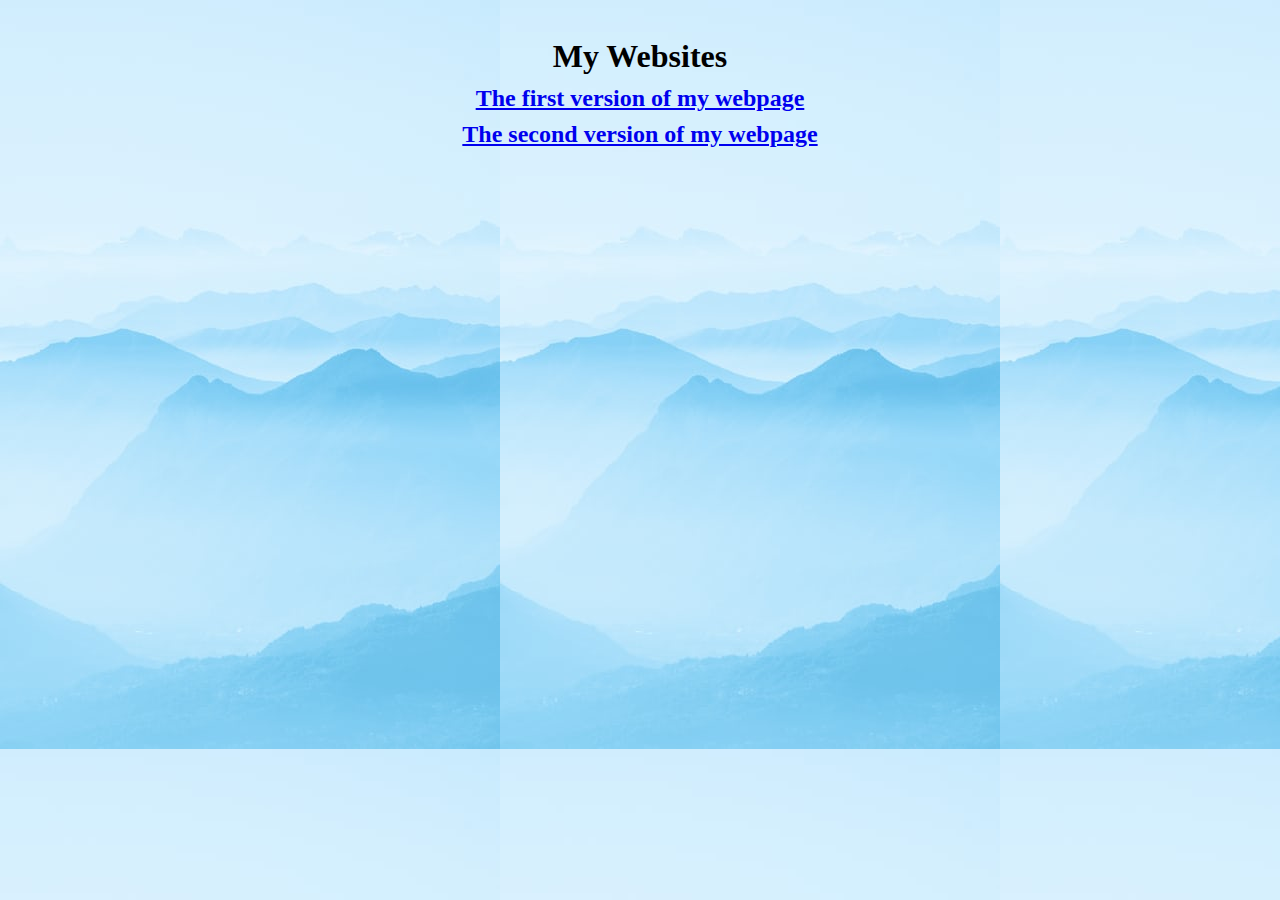
<file: index.html>
<!DOCTYPE html>
<html lang="en">
<head>
    <meta charset="UTF-8">
    <meta http-equiv="X-UA-Compatible" content="IE=edge">
    <meta name="viewport" content="width=device-width, initial-scale=1.0">
    <title>Emmanuel Basic Websites</title>
    <link rel="stylesheet" href="style.css" type="text/css">
    <link rel="stylesheet" href="simple-grid.css" type="text/css">
    <style>
        *{
            padding: 0%;
            margin: 0;
            box-sizing: border-box;
            width: 100%;
        }
        .content {
            margin: auto;
            font-family: 'Times New Roman', Times, serif;
        }
        body {
            width: 100%;
            background-color: dodgerblue;
        }
        h1 {
            text-align: center;
            margin: auto;
        }
        h2 {
            text-align: center;
            margin: auto;
        }
        @media screen and (max-width:800px) {
            body {
                display: block;
            }
        }
    </style>
</head>
<body background="./images/photo-1524865291454-215bdc75819e.jpg">
    <div class="content">
        <h1>My Websites</h1>
            <h2> <a href="./webpage.html">The first version of my webpage </a></h2>
            <h2> <a href="./my-webpage-grid.html">The second version of my webpage</a></h2>

    </div>
</body>
</html>
</file>
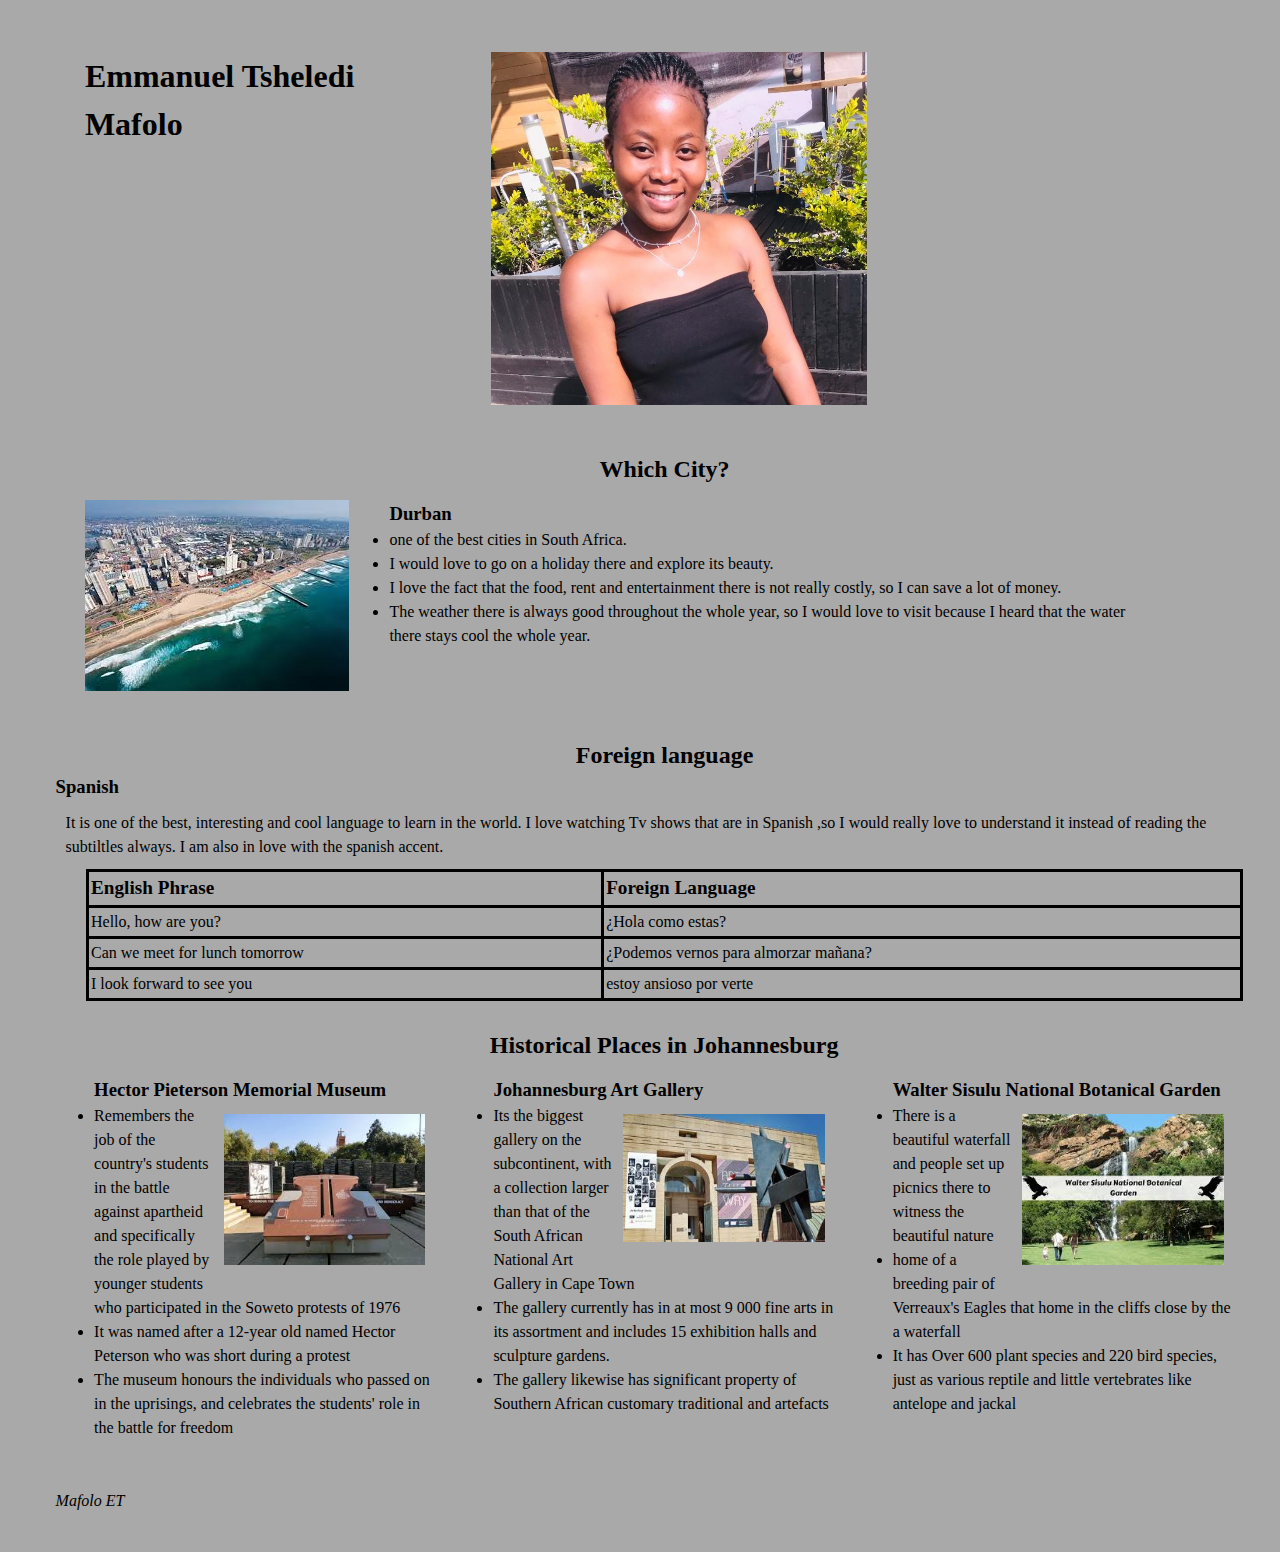
<file: my-webpage-grid.html>
<!DOCTYPE html>
<html lang="en">
<head>
    <meta charset="UTF-8">
    <meta http-equiv="X-UA-Compatible" content="IE=edge">
    <meta name="viewport" content="width=device-width, initial-scale=1.0">
    <title>Emmanuel Tsheledi Mafolo basic web page</title>
<link rel="stylesheet" href="simple-grid.css" type="text/css">
</head>
<body>
<div class="container">
    <div class="row">
        <div class="col-12">
        <div class="col-4" ><h1>Emmanuel Tsheledi Mafolo</h1></div>
       <div class="col-8"> <img src="./images/IMG-20201031-WA0029.jpg" alt="table mountain" class="image1 clearfix">   
            </div>
        </div>
            <div class="col-12">
                <h2>Which City?</h2>
                <div class="col-3"> 
                    <img src="./images/download (1).jpg" alt="Durban city" class="image2 clearfix"> </div>
                <div class="col-8">
                
                <h3>Durban</h3>
                <ul>
           <li> one of the best cities in South Africa.</li>
           <li> I would love to go on a holiday there and explore its beauty.</li>
           <li> I love the fact that the food, rent and entertainment there is not really costly, so I can save a lot of money.</li>
           <li> The weather there is always good throughout the whole year, so I would love to visit
            because I heard that the water there stays cool the whole year.</li>
        </ul>
                </div>
            </div>
             <div class="col-12">
               <h2>Foreign language</h2>
               <h3>Spanish</h3>
               <p>
                It is one of the best, interesting and cool language to learn in the world. 
                I love watching Tv shows that are in Spanish ,so I would really love to understand it instead of reading the subtiltles always. 
                I am also in love with the spanish accent.
               </p>
                <table>
                    <tr>
                        <th>English Phrase</th>
                        <th>Foreign Language</th>
                    </tr>
                    <tr>
                        <td>Hello, how are you?</td> 
                        <td>¿Hola como estas?</td>
                    </tr>
                    <tr>
                        <td>Can we meet for lunch tomorrow</td>
                        <td>¿Podemos vernos para almorzar mañana?</td>
                    </tr>
                    <tr>
                        <td>I look forward to see you</td>
                        <td>estoy ansioso por verte</td>
                    </tr>
                </table>
             </div>
             <section class="row"> 
                <div class="col-12 clearfix">
                    <h2>Historical Places in Johannesburg</h2>    
                        <div class="col-4">  
                            <h3>Hector Pieterson Memorial Museum </h3>
                                <img src="./images/download.jpg"
                                    alt="Hector Pieterson Memorial Museum" class="image clearfix">
                                <ul>
                                <li>Remembers the job of the country's students in the battle against apartheid 
                                 and specifically the role played by younger students who participated in the Soweto protests of 1976
                                </li>
                                <li>It was named after a 12-year old named Hector Peterson who was short during a protest</li>
                                <li>The museum honours the individuals who passed on in the uprisings, and celebrates 
                                    the students' role in the battle for freedom
                                </li>
                                </ul>
                        </div>
                        <div class="col-4">    
                            <h3> Johannesburg Art Gallery</h3>
                                <img src="./images/images (2).jpg"
                                alt="Johannesburg Art Gallery" class="image clearfix">
                                <ul>
                                <li>Its the biggest gallery on the subcontinent, with a collection larger than that of the South African National Art Gallery in Cape Town</li>
                                <li>The gallery currently has in at most 9 000 fine arts in its assortment and includes 15 exhibition halls and sculpture gardens.</li>
                                <li>The gallery likewise has significant property of Southern African customary traditional and artefacts</li>
                                </ul>
                        </div>
                        <div class="col-4">
                            <h3> Walter Sisulu National Botanical Garden</h3>
                                <img src="./images/images (1).jpg"
                                     alt="Walter Sisulu National Botanical Garden" class="image clearfix">
                                <ul>
                                <li>There is a beautiful waterfall and people set up picnics there to witness the beautiful nature</li>
                                <li>home of a breeding pair of Verreaux's Eagles that home in the cliffs close by the a waterfall</li>
                                <li>It has Over 600 plant species and 220 bird species, just as various reptile and little vertebrates like antelope and jackal</li>
                                </ul>
                        </div>
                </div>
            </section>
             
            
                 
    <div class="col-12">
      <em>  Mafolo ET </em>
    </div>
 
</div>
</div>
</body>
</html>
</file>
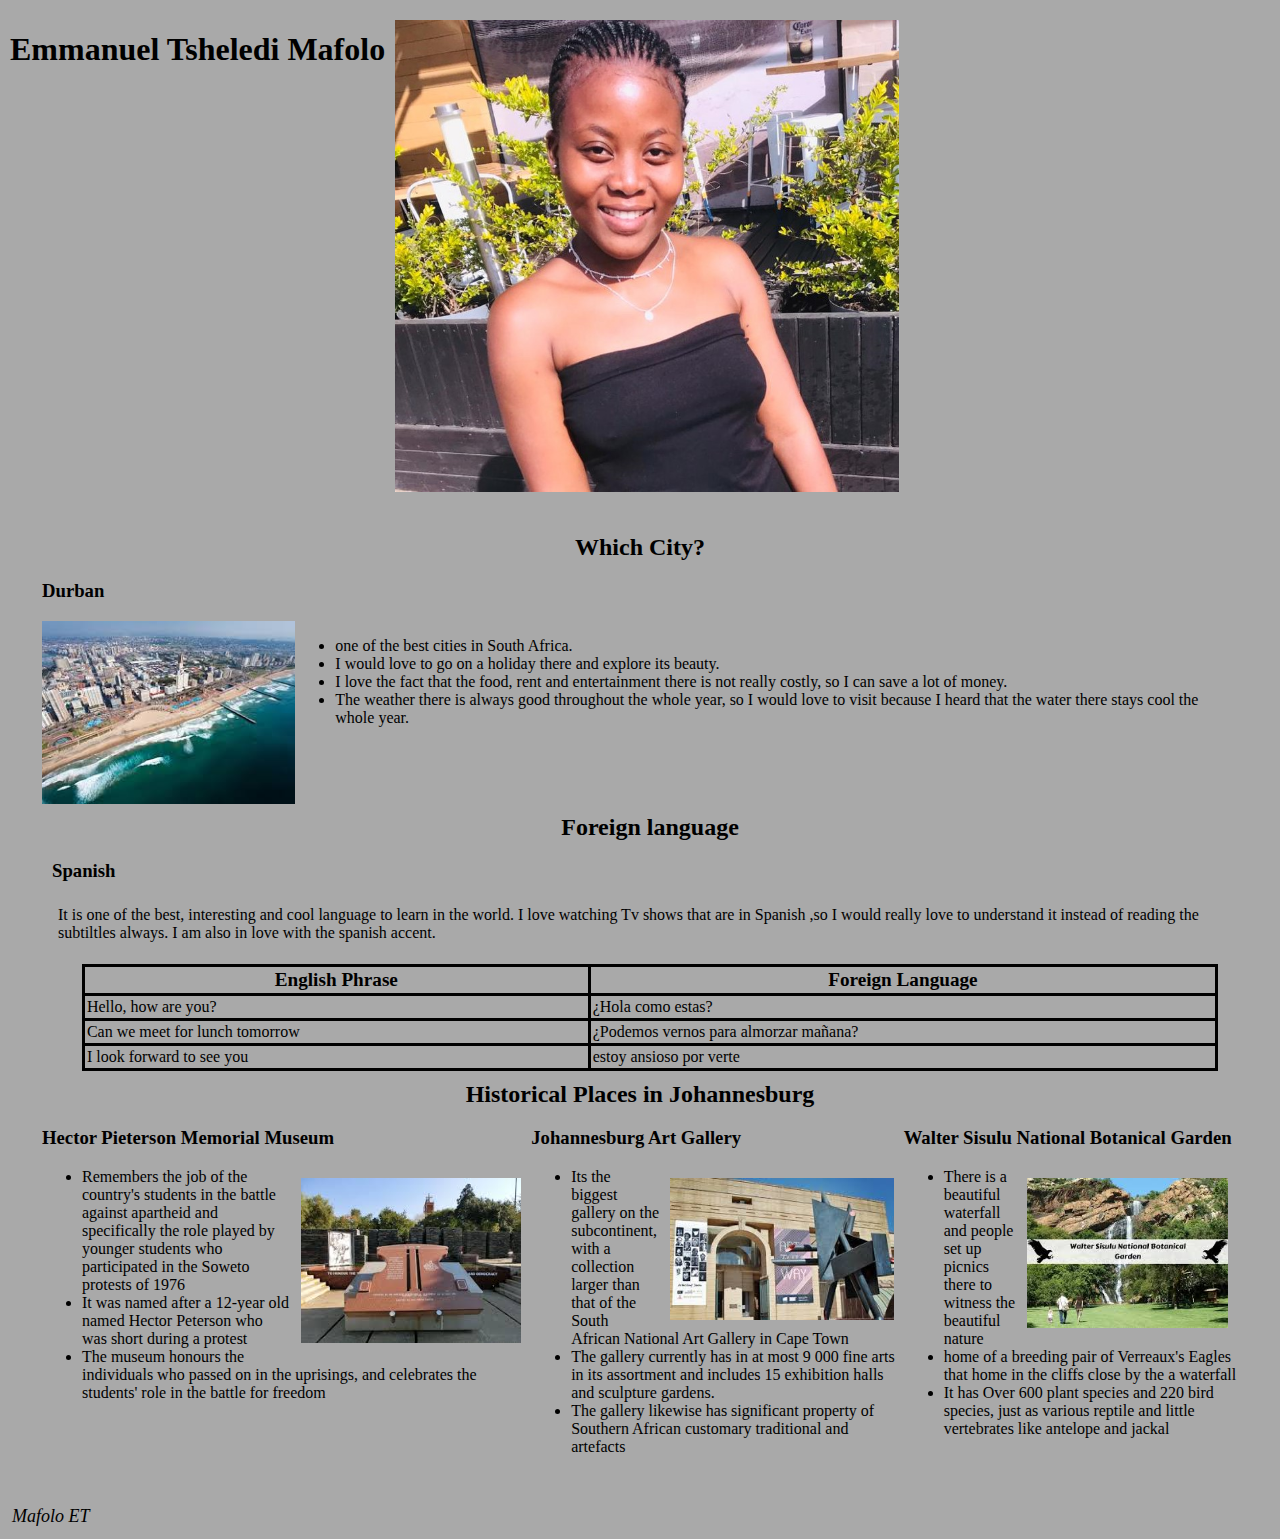
<file: webpage.html>
<!DOCTYPE html>
<html lang="en">
<head>
    <meta charset="UTF-8">
    <meta http-equiv="X-UA-Compatible" content="IE=edge">
    <meta name="viewport" content="width=device-width, initial-scale=1.0">
    <title>Emmanuel Tsheledi Mafolo basic web page</title>
<link rel="stylesheet" href="style.css" type="text/css">
</head>
<body>
<div class="container">
    <div class="header">
        <h1>Emmanuel Tsheledi Mafolo</h1>
        <img src="./images/IMG-20201031-WA0029.jpg" alt="table mountain" class="image1 clearfix">   
    </div>
    <div class="main">
        <div class="content">
            <h2>Which City?</h2>
            <h3>Durban</h3>
            <div class="city">
                <img src="./images/download (1).jpg" alt="Durban city" class="image2 clearfix">
                <ul>
           <li> one of the best cities in South Africa.</li>
           <li> I would love to go on a holiday there and explore its beauty.</li>
           <li> I love the fact that the food, rent and entertainment there is not really costly, so I can save a lot of money.</li>
           <li> The weather there is always good throughout the whole year, so I would love to visit
            because I heard that the water there stays cool the whole year.</li>
        </ul>
            </div>
            <div class="language">   
               <h2>Foreign language</h2>
               <h3>Spanish</h3>
               <p>
                It is one of the best, interesting and cool language to learn in the world. 
                I love watching Tv shows that are in Spanish ,so I would really love to understand it instead of reading the subtiltles always. 
                I am also in love with the spanish accent.
               </p>
                <table>
                    <tr>
                        <th>English Phrase</th>
                        <th>Foreign Language</th>
                    </tr>
                    <tr>
                        <td>Hello, how are you?</td>
                        <td>¿Hola como estas?</td>
                    </tr>
                    <tr>
                        <td>Can we meet for lunch tomorrow</td>
                        <td>¿Podemos vernos para almorzar mañana?</td>
                    </tr>
                    <tr>
                        <td>I look forward to see you</td>
                        <td>estoy ansioso por verte</td>
                    </tr>
                </table>
            </div>
            <section class="places "> 
                <h2>Historical Places in Johannesburg</h2>
                  <div class="the_places clearfix">
                      <div class="place">  
                          <h3>Hector Pieterson Memorial Museum </h3>
                              <img src="./images/download.jpg"
                              alt="Hector Pieterson Memorial Museum" class="image clearfix" style="width: 45%;">
                              <ul>
                              <li>Remembers the job of the country's students in the battle against apartheid  and specifically the role played by younger students who participated in the  Soweto protests of 1976</li>
                              <li>It was named after a 12-year old named Hector Peterson who was short during a protest</li>
                              <li>The museum honours the individuals who passed on in the uprisings, and celebrates the students' role in the battle for freedom </li>
                              </ul>
                      </div>
                      <div class="place">    
                          <h3> Johannesburg Art Gallery</h3>
                              <img src="./images/images (2).jpg"
                              alt="Johannesburg Art Gallery" class="image clearfix">
                              <ul>
                              <li>Its the biggest gallery on the subcontinent, with a collection larger than that of the South African National Art Gallery in Cape Town</li>
                              <li>The gallery currently has in at most 9 000 fine arts in its assortment and includes 15 exhibition halls and sculpture gardens.</li>
                              <li>The gallery likewise has significant property of Southern African customary traditional and artefacts</li>
                              </ul>
                      </div>
                      <div class="place">
                          <h3> Walter Sisulu National Botanical Garden</h3>
                              <img src="./images/images (1).jpg"
                              alt="Walter Sisulu National Botanical Garden" class="image clearfix">
                              <ul>
                              <li>There is a beautiful waterfall and people set up picnics there to witness the beautiful nature</li>
                              <li>home of a breeding pair of Verreaux's Eagles that home in the cliffs close by the a waterfall</li>
                              <li>It has Over 600 plant species and 220 bird species, just as various reptile and little vertebrates like antelope and jackal</li>
                              </ul>
                      </div>
                      
                      </div>
                      </section> 
               </div>
            </div>
    
    <div class="footer">
       <em> Mafolo ET </em>
    </div>
</div>
</div>
</body>
</html>
</file>
<file: style.css>
html,
body {
  margin: 0;
  padding: 0;
  left: 0;
  top: 0;
  font-size: 100%;

}
.container {
    background-color: darkgray;
    font-style: normal;
    text-align: start;
    flex-wrap: wrap;
    margin: auto;
    float: left;
    padding: 10px;
    
}
.header {
    display: flex;
    flex-wrap: wrap;
    font-weight: bold;
    align-content: space-between;
}
.image1 {
    float: right;
    width: 40%; 
    padding: 10px;
}
.content {
    padding: 2em;
    align-content: space-around;
    margin: auto;
}
.language {
    padding: 10px;
    margin: auto;
    width: 100%;
}

.city {
    display: flex;
    align-content: space-around;
    margin: auto;
}
table, th, td{
    border: 3px solid black;
  padding: 2px;
 margin: auto;
  
}
th {
    font-size: larger;
}
table {
    margin: auto;
    width:95% ;
    border-collapse: collapse;
    box-sizing: border-box;   
    }
td {
    text-align: start;

}
.the_places {
    display: flex;
}

.image {
    float: right;
   width: 60%;
   padding: 10px;
}
.footer {
    display: flex;
    align-items: center;
    font-size: large;
    font-family: cursive;
    margin: auto;
    padding: 2px;
}
h2 {
    text-align: center;
    margin: auto;
}
p {
    padding: 6px;
}

.clearfix {
    overflow: auto;
    zoom: 1;
}
@media screen and (max-width: 800px){
    .container {
        display: block;
        width: 100%;
    }
    .the_places{
    display: flex;
   flex-flow: wrap;
    }
    .city {
        display: block;
    }
    .header{
        max-width: fit-content;
    }

}
</file>
<file: simple-grid.css>
/**
*** SIMPLE GRID
*** (C) ZACH COLE 2016
**/

@import url(https://fonts.googleapis.com/css?family=Lato:400,300,300italic,400italic,700,700italic);

/* UNIVERSAL */

html,
body {
 float: left;
  
  margin: 0;
  padding: 0;
  left: 0;
  top: 0;
  font-size: 100%;
}
h2 {
  text-align: center;
  margin: auto;
}


.image {
float:right;
width: 65%;
padding: 10px;

}
.clearfix {
  overflow: auto;
}
table, th, td{
  border: 3px solid black;
padding: 2px;
margin: auto;
}
th {
  font-size: larger;
}
table {
  margin: auto;
  width:95% ;
  box-sizing: border-box; 
border-collapse: collapse;    }
td {
  text-align: start;
}
/* ROOT FONT STYLES */
* {
  line-height: 1.5;
  padding: 0;
  margin: 0;
  box-sizing: border-box;
  
}
/* ==== GRID SYSTEM ==== */
.container {
  float: left;
  justify-content: space-between;
  background-color: darkgray;
  margin: auto;
  text-align: left;
  padding: 1em;
  width: 100%;
}
.row {
  position: relative;
  
  padding: 10px;
}
.row [class^="col"] {
  float: left;
  margin: 0.5rem 2%;
  min-height: 0.125rem;
}
p {
  padding: 10px;
}
.col-1,
.col-2,
.col-3,
.col-4,
.col-5,
.col-6,
.col-7,
.col-8,
.col-9,
.col-10,
.col-11,
.col-12 {
  width: 100%;
  padding: 5px;
}
.col-1-sm {
  width: 4.33%;
}
.col-2-sm {
  width: 12.66%;
}
.col-3-sm {
  width: 21%;
}
.col-4-sm {
  width: 29.33%;
}
.col-5-sm {
  width: 37.66%;
}
.col-6-sm {
  width: 46%;
}
.col-7-sm {
  width: 54.33%;
}
.col-8-sm {
  width: 62.66%;
}
.col-9-sm {
  width: 71%;
}
.col-10-sm {
  width: 79.33%;
}
.col-11-sm {
  width: 87.66%;
}
.col-12-sm {
  width: 96%;
}
.row::after {
	content: "";
	display: table;
	clear: both;
}
.image1 {
  width: 50%;
}
.hidden-sm {
  display: none;
}
.col-3 {
  align-items: flex-start;
}

@media screen and (min-width: 800px) {  /* 540px */
  .container {
    display: block;
    width: 100%;
  }
}

@media  screen and (min-width: 800px) {  /* 720px */
  .col-1 {
    width: 4.33%;
  }

  .col-2 {
    width: 12.66%;
  }

  .col-3 {
    width: 21%;
  }

  .col-4 {
    width: 29.33%;
  }

  .col-5 {
    width: 37.66%;
  }

  .col-6 {
    width: 46%;
  }

  .col-7 {
    width: 54.33%;
  }

  .col-8 {
    width: 62.66%;
  }

  .col-9 {
    width: 71%;
  }

  .col-10 {
    width: 79.33%;
  }

  .col-11 {
    width: 87.66%;
  }

  .col-12 {
    
    display: block;
  }
  .hidden-sm {
    display: block;
  }
}
</file>
